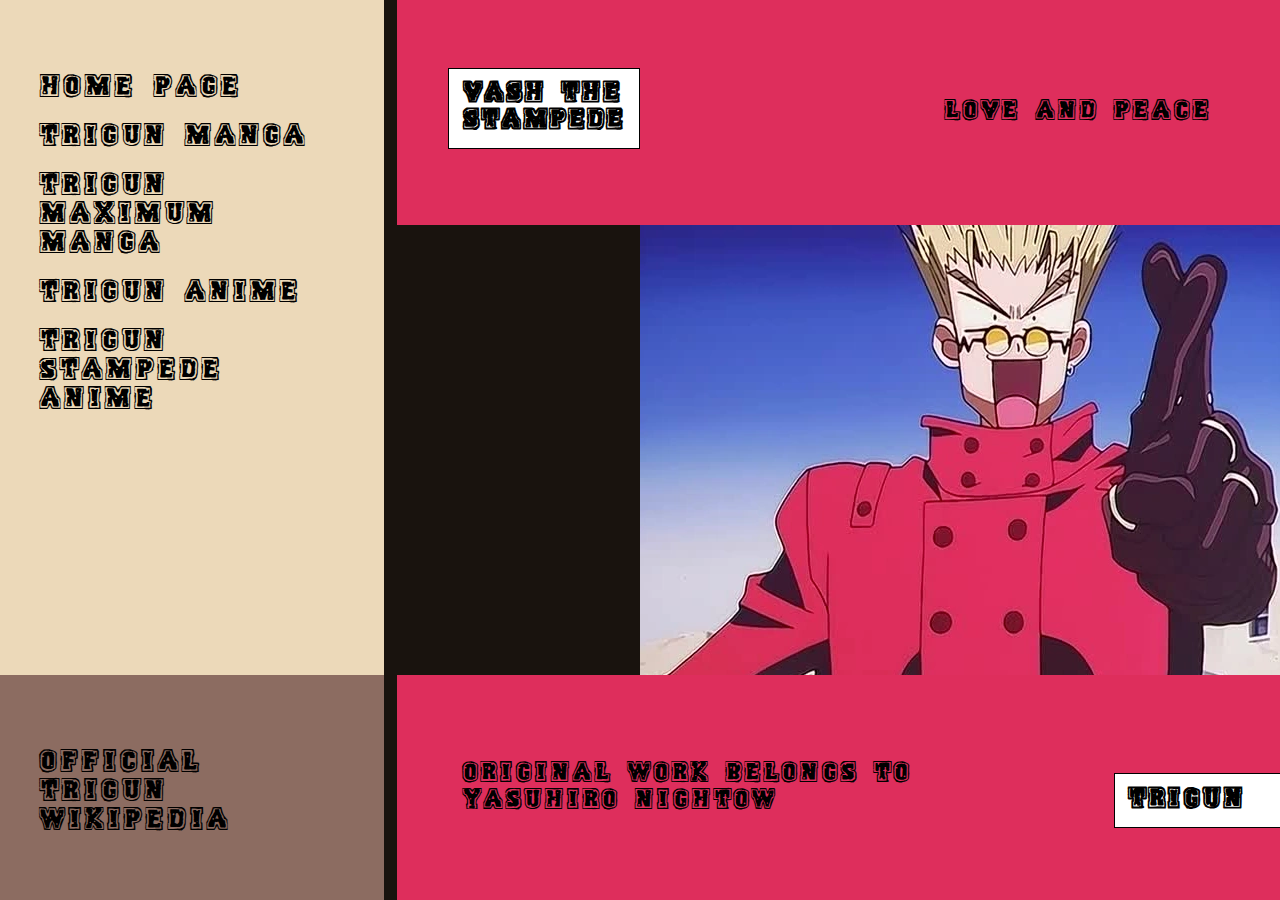
<file: index.html>
﻿<!DOCTYPE html>
<html lang="en">
<head>
    <meta charset="UTF-8" />
    <meta name="viewport" content="width=device-width, initial-scale=1.0" />
    <title>Trigun Universe</title>
    <link rel="stylesheet" href="main.css">
</head>
<body>
<div id="container">
    <div id="header">
        <p>Love and Peace.</p>
    </div>

    <div id="header_naming">
        <h2>Vash the Stampede</h2>
    </div>

    <div id="menu">
        <a href="index.html">Home page</a>
        <a href="triman.html">Trigun Manga</a>
        <a href="trimax.html">Trigun Maximum Manga</a>
        <a href="trigunanime.html">Trigun Anime</a>
        <a href="tristamp.html">Trigun Stampede Anime</a>
    </div>

    <div id="picture">
        <img src="Images/Love_and_Peace.jpg">
    </div>

    <div id="footer">
        <p>Original work belongs to Yasuhiro Nightow.</p>
    </div>

    <div id="footer_naming">
        <h2>Trigun</h2>
    </div>

    <div id="wiki_link">
        <a href="https://en.wikipedia.org/wiki/Trigun">Official Trigun Wikipedia</a>
    </div>
</div>
</body>
</html>
</file>
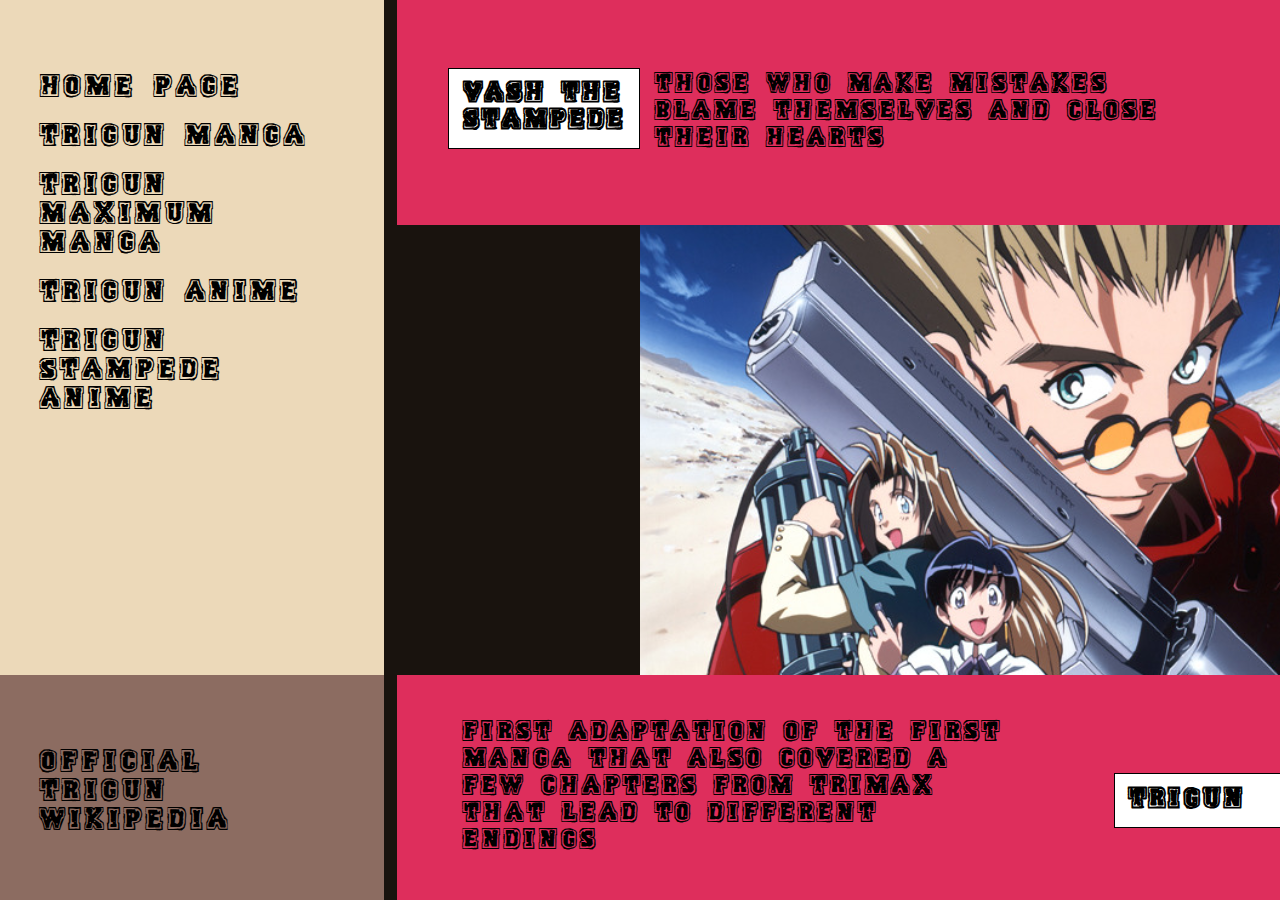
<file: trigunanime.html>
﻿<!DOCTYPE html>
<html lang="en">

    <head>
        <meta charset="UTF-8"/>
        <meta name="viewport" content="width=device-width, initial-scale=1.0"/>
        <title>Trigun Anime</title>
        <link rel="stylesheet" href="main.css">
    </head>

    <body>
        <div id="container">
            <div id="header">
                <p>Those who make mistakes blame themselves and close their hearts.</p>
            </div>

            <div id="header_naming">
                <h2>Vash the Stampede</h2>
            </div>

            <div id="menu">
                <a href="index.html">Home page</a>
                <a href="triman.html">Trigun Manga</a>
                <a href="trimax.html">Trigun Maximum Manga</a>
                <a href="trigunanime.html">Trigun Anime</a>
                <a href="tristamp.html">Trigun Stampede Anime</a>
            </div>

            <div id="picture">
                <a href="https://www.youtube.com/watch?v=4OxFSy8G5wk&ab_channel=Redthundereign" target="_blank">
                    <img src="Images/TrigunAmine.png" alt="Trigun Stampede Anime">
                </a>
            </div>


            <div id="footer">
                <p>First adaptation of the first manga that also covered a few chapters from TriMax. That lead to different endings.</p>
            </div>
            <div id="footer_naming">
                <h2>Trigun</h2>
            </div>
            <div id="wiki_link">
                <a href="https://en.wikipedia.org/wiki/Trigun">Official Trigun Wikipedia</a>
            </div>
        </div>
    </body>

</html>
</file>
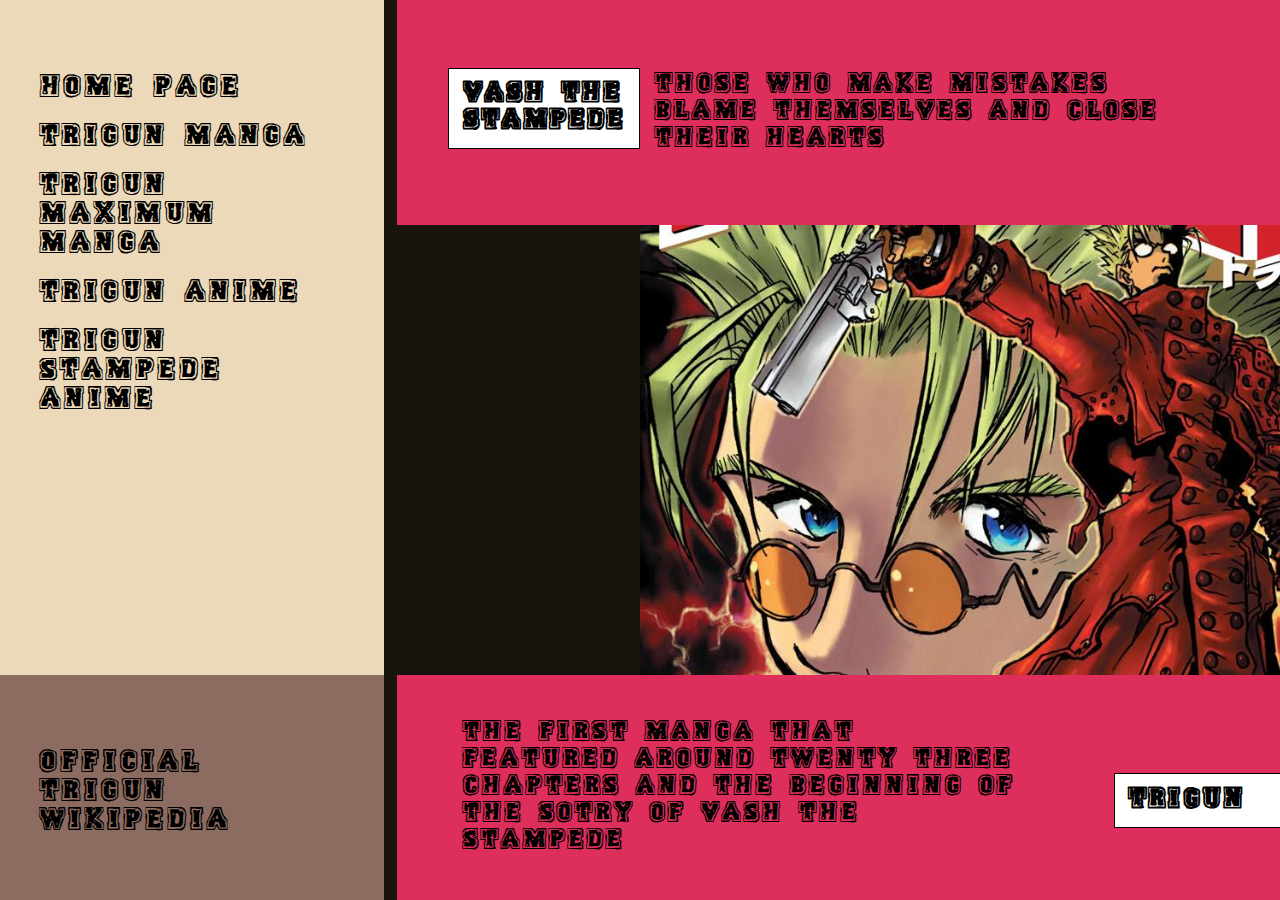
<file: triman.html>
﻿<!DOCTYPE html>
<html lang="en">

<head>
    <meta charset="UTF-8"/>
    <meta name="viewport" content="width=device-width, initial-scale=1.0"/>
    <title>Trigun Manga"</title>
    <link rel="stylesheet" href="main.css">
</head>

<body>
<div id="container">
    <div id="header">
        <p>Those who make mistakes blame themselves and close their hearts.</p>
    </div>

    <div id="header_naming">
        <h2>Vash the Stampede</h2>
    </div>

    <div id="menu">
        <a href="index.html">Home page</a>
        <a href="triman.html">Trigun Manga</a>
        <a href="trimax.html">Trigun Maximum Manga</a>
        <a href="trigunanime.html">Trigun Anime</a>
        <a href="tristamp.html">Trigun Stampede Anime</a>
    </div>

    <div id="picture">
        <img src="Images/TriMan.png">
    </div>

    <div id="footer">
        <p>The first manga that featured around twenty three chapters and the beginning of the sotry of Vash the Stampede.</p>
    </div>
    <div id="footer_naming">
        <h2>Trigun</h2>
    </div>

    <div id="wiki_link">
        <a href="https://en.wikipedia.org/wiki/Trigun">Official Trigun Wikipedia</a>
    </div>
</div>
</body>

</html>
</file>
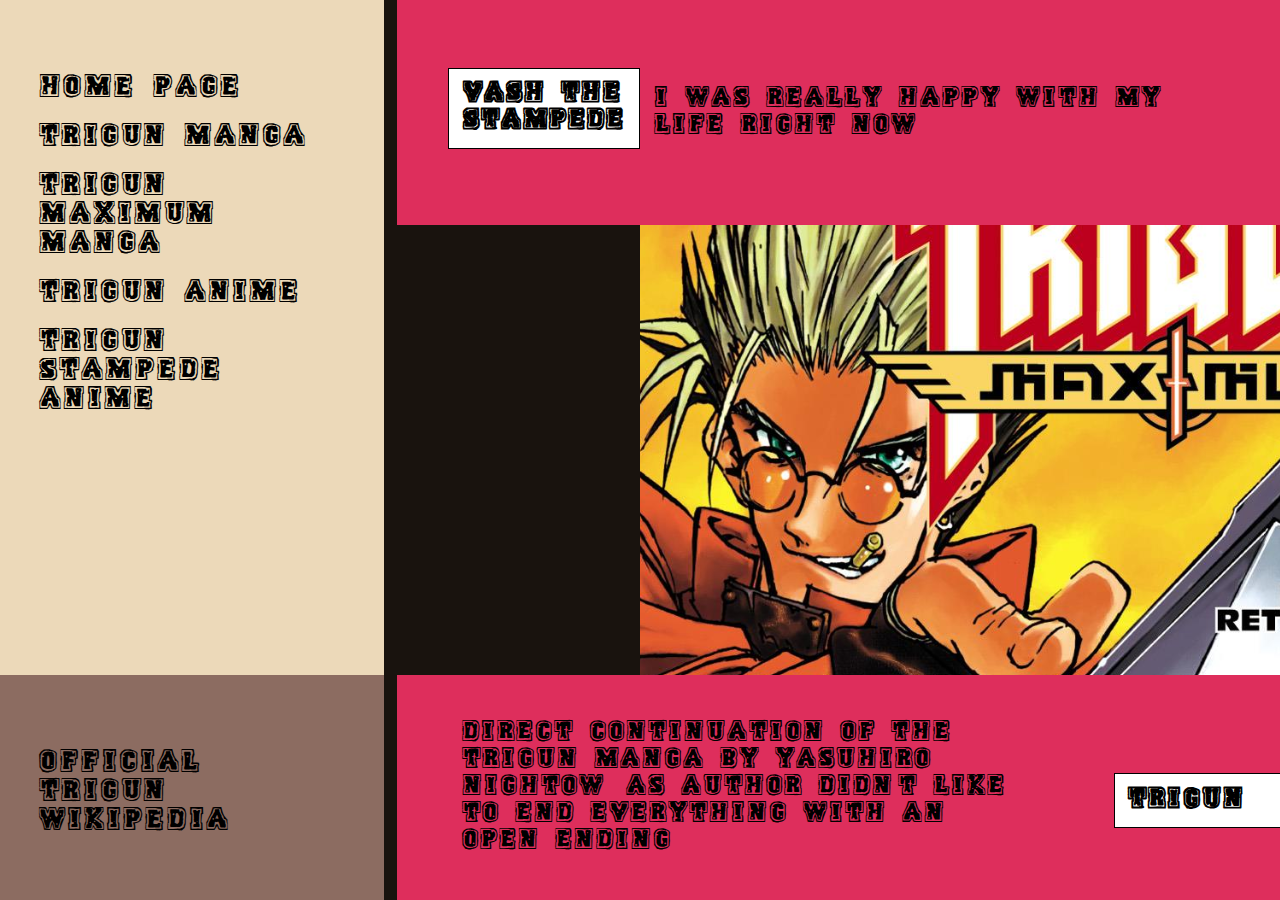
<file: trimax.html>
﻿<!DOCTYPE html>
<html lang="en">

<head>
    <meta charset="UTF-8"/>
    <meta name="viewport" content="width=device-width, initial-scale=1.0"/>
    <title>Trigun Maximum Manga</title>
    <link rel="stylesheet" href="main.css">
</head>

<body>
<div id="container">
    <div id="header">
        <p>I was really happy with my life right now.</p>
    </div>

    <div id="header_naming">
        <h2>Vash the Stampede</h2>
    </div>

    <div id="menu">
        <a href="index.html">Home page</a>
        <a href="triman.html">Trigun Manga</a>
        <a href="trimax.html">Trigun Maximum Manga</a>
        <a href="trigunanime.html">Trigun Anime</a>
        <a href="tristamp.html">Trigun Stampede Anime</a>
    </div>

    <div id="picture">
        <img src="Images/TriMax.png">
    </div>

    <div id="footer">
        <p>Direct continuation of the Trigun manga by Yasuhiro Nightow, as author didn't like to end everything with an open ending.</p>
    </div>

    <div id="footer_naming">
        <h2>Trigun</h2>
    </div>

    <div id="wiki_link">
        <a href="https://en.wikipedia.org/wiki/Trigun">Official Trigun Wikipedia</a>
    </div>
</div>
</body>

</html>
</file>
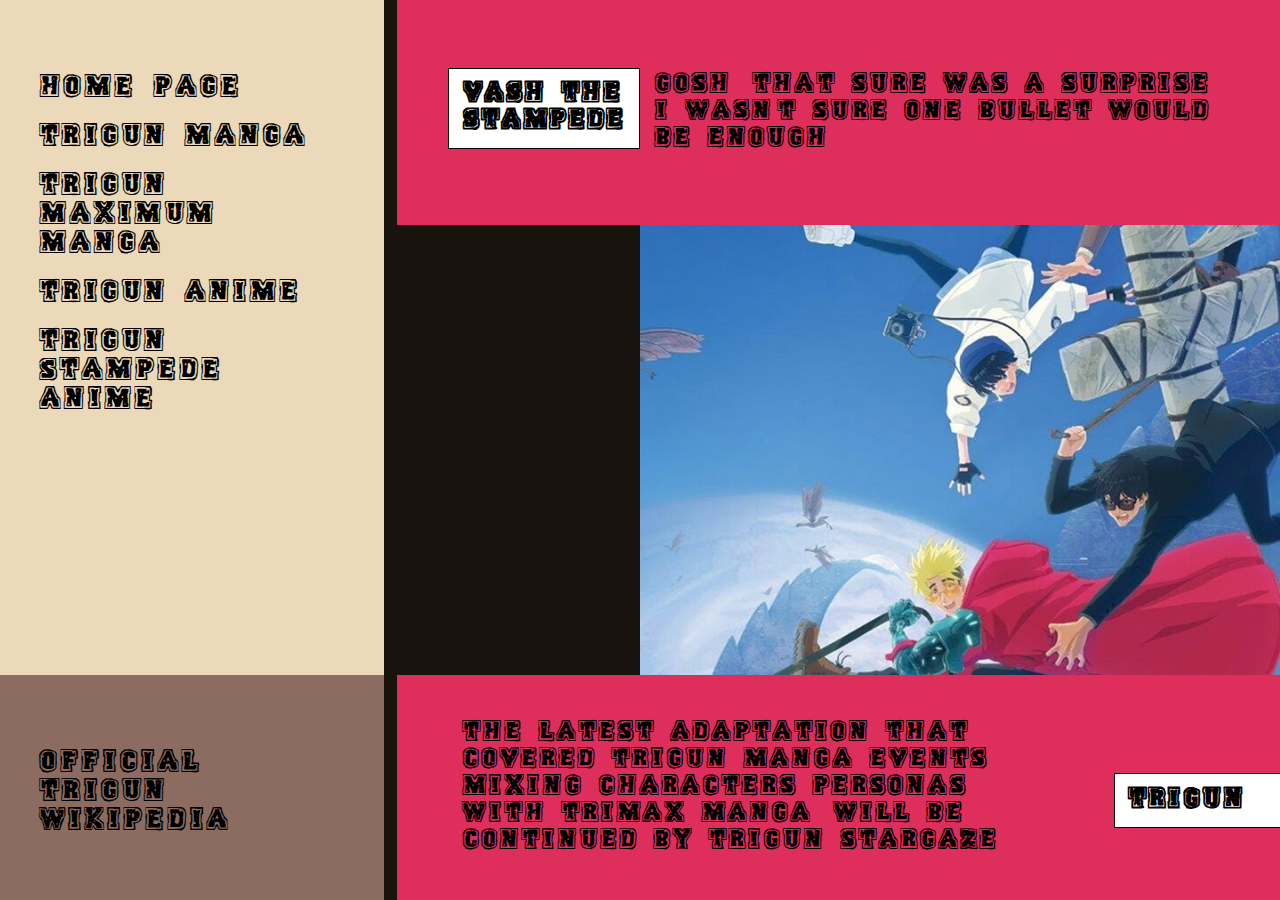
<file: tristamp.html>
﻿<!DOCTYPE html>
<html lang="en">

<head>
    <meta charset="UTF-8"/>
    <meta name="viewport" content="width=device-width, initial-scale=1.0"/>
    <title>Trigun Stampede</title>
    <link rel="stylesheet" href="main.css">
</head>

<body>
<div id="container">
    <div id="header">
        <p>Gosh, that sure was a surprise!  I wasn't sure one bullet would be enough.</p>
    </div>

    <div id="header_naming">
        <h2>Vash the Stampede</h2>
    </div>

    <div id="menu">
        <a href="index.html">Home page</a>
        <a href="triman.html">Trigun Manga</a>
        <a href="trimax.html">Trigun Maximum Manga</a>
        <a href="trigunanime.html">Trigun Anime</a>
        <a href="tristamp.html">Trigun Stampede Anime</a>
    </div>

    <div id="picture">
        <a href="https://www.youtube.com/watch?v=mxYqXOL5uLk&ab_channel=TOHOanimation%E3%83%81%E3%83%A3%E3%83%B3%E3%83%8D%E3%83%AB" target="_blank">
            <img src="Images/TriStamp.png" alt="Trigun Stampede Anime">
        </a>
    </div>

    <div id="footer">
        <p>The latest adaptation that covered Trigun manga events mixing characters personas with TriMax manga. Will be continued by Trigun Stargaze.</p>
    </div>
    <div id="footer_naming">
        <h2>Trigun</h2>
    </div>
    <div id="wiki_link">
        <a href="https://en.wikipedia.org/wiki/Trigun">Official Trigun Wikipedia</a>
    </div>
</div>
</body>

</html>
</file>
<file: main.css>
﻿*,
*::before,
*::after {
    box-sizing: border-box;
}

* {
    margin: 0;
    padding: 0;
    font-family: Trigun, sans-serif;
    font-size: 90%;
}

@font-face {
    font-family: Trigun;
    src: url("Fonts/Trigun.ttf");
}

#container {
    position: fixed;
    display: flex;
    justify-content: flex-end;
    height: 100%;
    width: 100%;
    flex-wrap: wrap;
    background-color: #19130e;
}

#header {
    font-size: clamp(1.3rem, 2vw, 2rem);
    display: flex;
    align-items: center;
    justify-content: flex-end;
    width: 69%;
    height: 25%;
    padding-left: 20%;
    padding-right: 5%;
    background: #de2e5c;

}

#header_naming {
    font-size: clamp(1rem, 2vw, 2rem);
    word-wrap: break-word;
    position: fixed;
    width: 15%;
    max-width: 50%;
    max-height: 20%;
    left: 35%;
    top: 7.5%;
    padding: 1%;
    border: black solid 1px;
    background: white;
}

#menu {
    font-size: 240%;
    word-wrap: break-word;
    overflow: hidden;
    position: fixed;
    display: flex;
    flex-direction: column;
    width: 30%;
    height: 75%;
    padding: 5% 3% 0 3%;
    left: 0;
    background: #ecd9b9;
}

#menu a {
    margin: 10px 0;
    text-decoration: none;
    color: black;
}

#menu a:hover {
    color: blue;
}

#picture {
    display: flex;
    align-items: center;
    justify-content: flex-start;
    width: 50%;
    height: 50%;
    z-index: -1;
}

#footer {
    font-size: clamp(1.3rem, 2vw, 2rem);
    display: flex;
    align-items: center;
    justify-content: flex-start;
    width: 69%;
    height: 25%;
    padding-left: 5%;
    padding-right: 20%;
    background: #de2e5c;
}

#footer_naming {
    font-size: clamp(1rem, 2vw, 2rem);
    word-wrap: break-word;
    position: fixed;
    width: 15%;
    max-width: 50%;
    max-height: 20%;
    left: 87%;
    bottom: 8%;
    padding: 1%;
    border: black solid 1px;
    background: white;
}

#wiki_link {
    font-size: 240%;
    word-wrap: break-word;
    position: fixed;
    display: flex;
    width: 30%;
    height: 25%;
    padding: 5% 3% 0 3%;
    bottom:0;
    left: 0;
    background: #8c6c61;
}

#wiki_link a {
    margin: 10px 0;
    text-decoration: none;
    color: black;
}

#wiki_link a:hover {
    color: blue;
}
</file>
